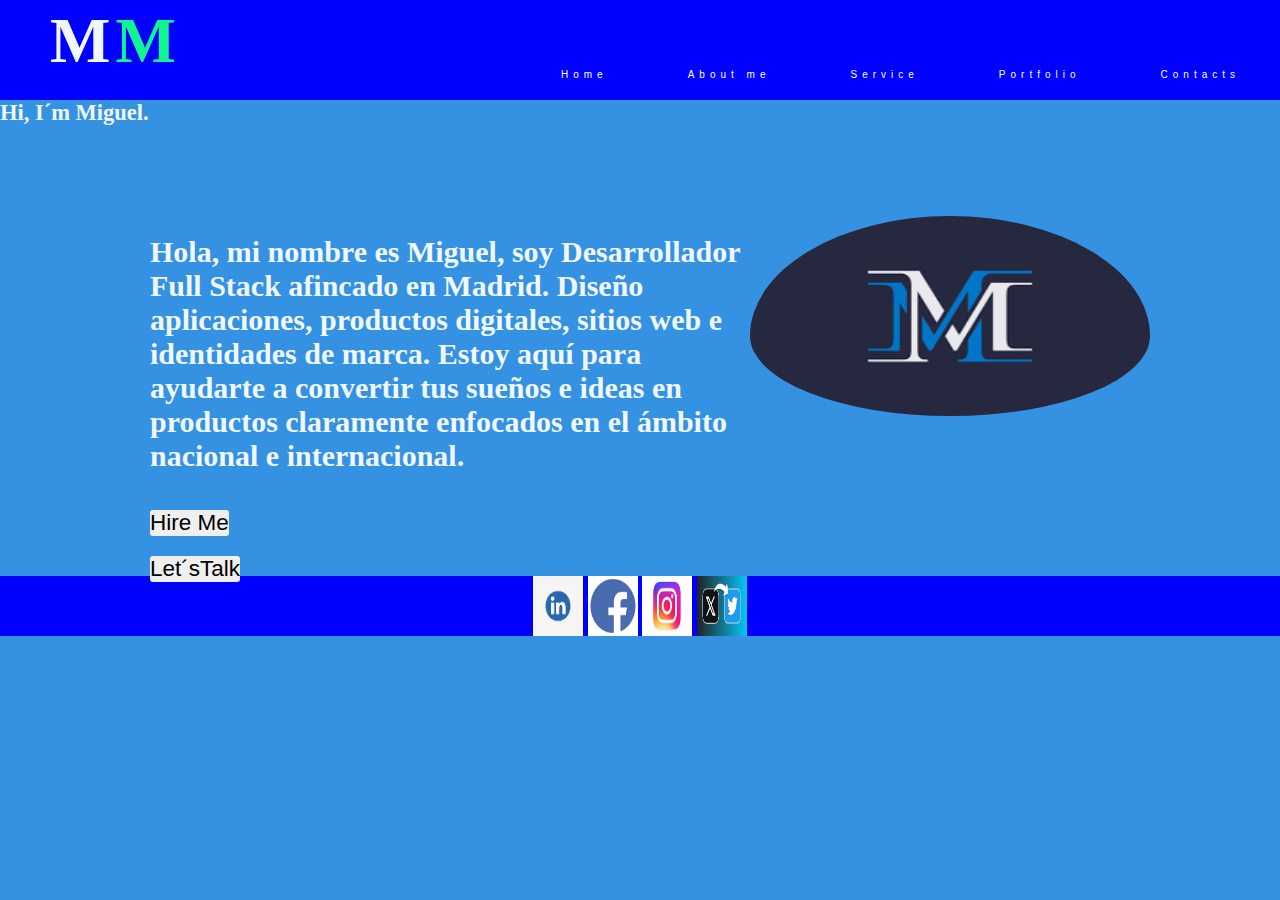
<file: index.html>
<!DOCTYPE html>
<html lang="en">

<head>
    <meta charset="UTF-8">
    <meta name="viewport" content="width=device-width, initial-scale=1.0">
    <link rel="stylesheet" href="portfolio_formContact.css">
    <title>Formulario Principal</title>
</head>

<body>
    <main>
        <header class="header">
            <figure>
                <a>
                    <h1>M<span>M</span></h1>
                </a>
            </figure>
            <nav class="menu">
                <a class="menu_links" href="index.html">Home
                </a>
                <a class="menu_links" href="portfolio_description.html">About me
                </a>
                <a class="menu_links" href="portfolio_tecnology.html">Service
                </a>
                <a class="menu_links" href="portfolio_project.html">Portfolio
                </a>
                <a class="menu_links" href="portfolio_formContact.html">Contacts
                </a>
            </nav>
        </header>
        <div class="textoBloqHome">
            <h2>Hi, I´m Miguel.
            </h2>
        </div>
        <section class="container">

            <div>
                <form id="contacts">
                    <h1>
                        <br> Hola, mi nombre es Miguel, soy Desarrollador Full Stack afincado en Madrid. Diseño
                        aplicaciones, productos digitales, sitios web e identidades de marca. Estoy aquí para ayudarte a
                        convertir
                        tus sueños e ideas en productos claramente enfocados en el ámbito nacional e internacional.
                    </h1>
                    <br>
                    <button type="button" : id="add-Hire:pointer;" : onclick="">Hire Me
                    </button>
                    <button type="button" : id="add-Talk:pointer;" : onclick="">Let´sTalk
                    </button>
                </form>
            </div>

            <div>
                <figure class="bloqBody">
                    <img class="imagenBody" src="MM_logo.png" alt="">
                </figure>
            </div>

    </main>
    <footer>
        <figure class="bloqFooter">
            <img class="imagenFooter" src="linkedlin_icon.png" alt="">
            <img class="imagenFooter" src="facebook_icon.png" alt="">
            <img class="imagenFooter" src="instagram_icon.jpg" alt="">
            <img class="imagenFooter" src="twiter_icon.jpg" alt="">
        </figure>

</body>

</html>
</file>
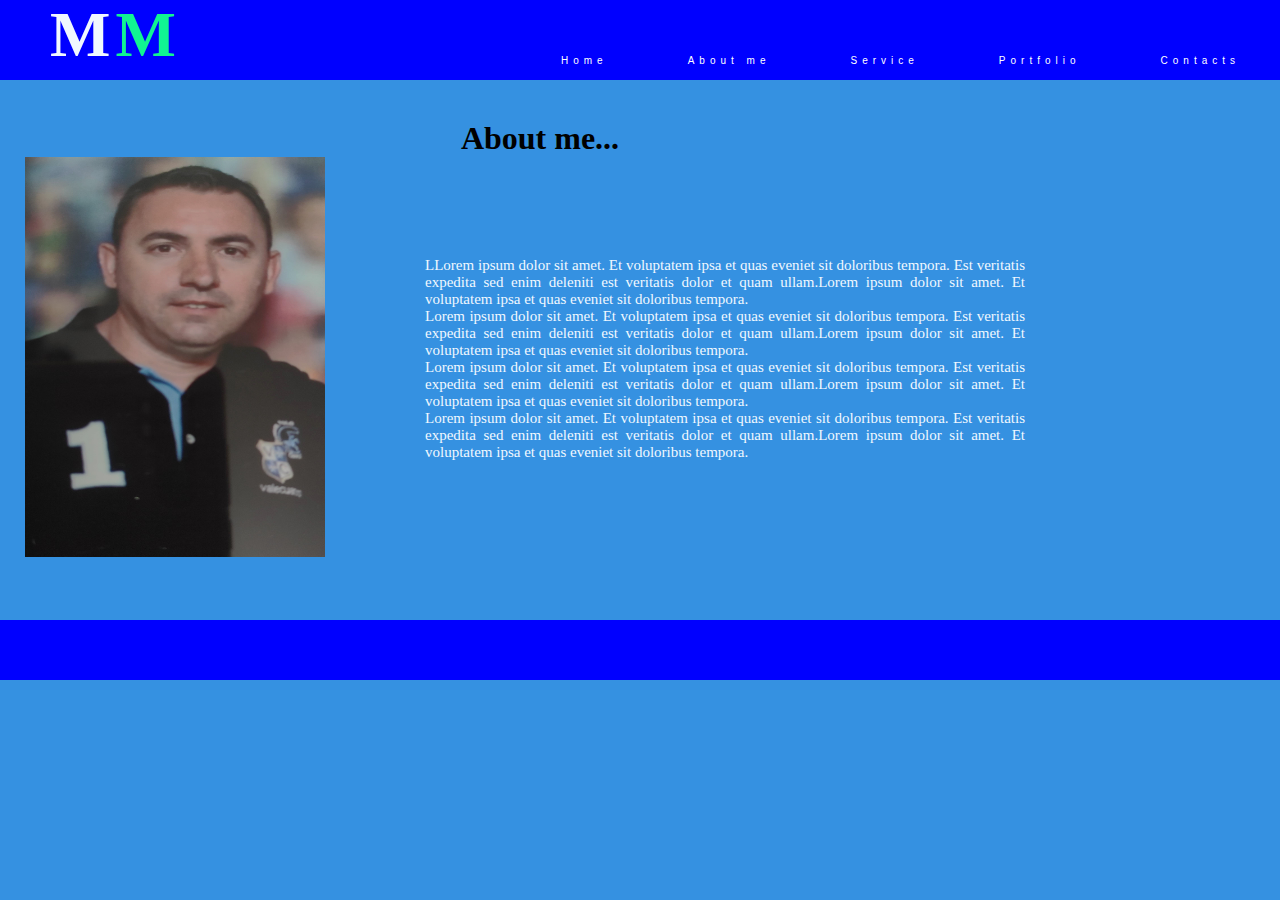
<file: portfolio_description.html>
<!DOCTYPE html>
<html lang="en">

<head>
    <meta charset="UTF-8">
    <meta name="viewport" content="width=device-width, initial-scale=1.0">
    <link rel="stylesheet" href="portfolio_description.css">
    <title>Document</title>
</head>

<body>
    <main>
        <header class="header">
            <figure>
                <a>
                    <h1>M<span>M</span></h1>
                </a>
            </figure>
            <nav class="menu">
                <a class="menu_links" href="portfolio_principal.html">Home
                </a>
                <a class="menu_links" href="portfolio_description.html">About me
                </a>
                <a class="menu_links" href="portfolio_tecnology.html">Service
                </a>
                <a class="menu_links" href="portfolio_project.html">Portfolio
                </a>
                <a class="menu_links" href="portfolio_formContact.html">Contacts
                </a>
            </nav>
        </header>

        <section class="container">

            <div class="titleBlog">
                <h1 class="texto_titleBloq">About me...
                </h1>
            </div>

            <article class="cardBlog">
                <figure class="imagenBody">
                    <img src="Miguel_Foto.jpg" alt="">
                </figure>
                <div class="textoBloq">
                    <p class="texto_parrafo">LLorem ipsum dolor sit amet. Et voluptatem ipsa et quas eveniet sit
                        doloribus tempora. Est veritatis expedita sed enim deleniti est veritatis dolor et quam
                        ullam.Lorem ipsum dolor sit amet. Et voluptatem ipsa et quas eveniet sit doloribus tempora.​
                    </p>
                    <p class="texto_parrafo">Lorem ipsum dolor sit amet. Et voluptatem ipsa et quas eveniet sit
                        doloribus tempora. Est veritatis expedita sed enim deleniti est veritatis dolor et quam
                        ullam.Lorem ipsum dolor sit amet. Et voluptatem ipsa et quas eveniet sit doloribus tempora.​
                    </p>
                    <p class="texto_parrafo">Lorem ipsum dolor sit amet. Et voluptatem ipsa et quas eveniet sit
                        doloribus tempora. Est veritatis expedita sed enim deleniti est veritatis dolor et quam
                        ullam.Lorem ipsum dolor sit amet. Et voluptatem ipsa et quas eveniet sit doloribus tempora.
                        ​</p>
                    <p class="texto_parrafo">Lorem ipsum dolor sit amet. Et voluptatem ipsa et quas eveniet sit
                        doloribus tempora. Est veritatis expedita sed enim deleniti est veritatis dolor et quam
                        ullam.Lorem ipsum dolor sit amet. Et voluptatem ipsa et quas eveniet sit doloribus tempora.​
                    </p>
                    <br>

                </div>
            </article>
        </section>

    </main>
    <footer>
        <figure class="bloqFooter">
            <img class="imagenFooter" src="linkedlin_icon.png" alt="">
            <img class="imagenFooter" src="facebook_icon.png" alt="">
            <img class="imagenFooter" src="instagram_icon.jpg" alt="">
            <img class="imagenFooter" src="twiter_icon.jpg" alt="">
        </figure>
    </footer>
</body>

</html>
</file>
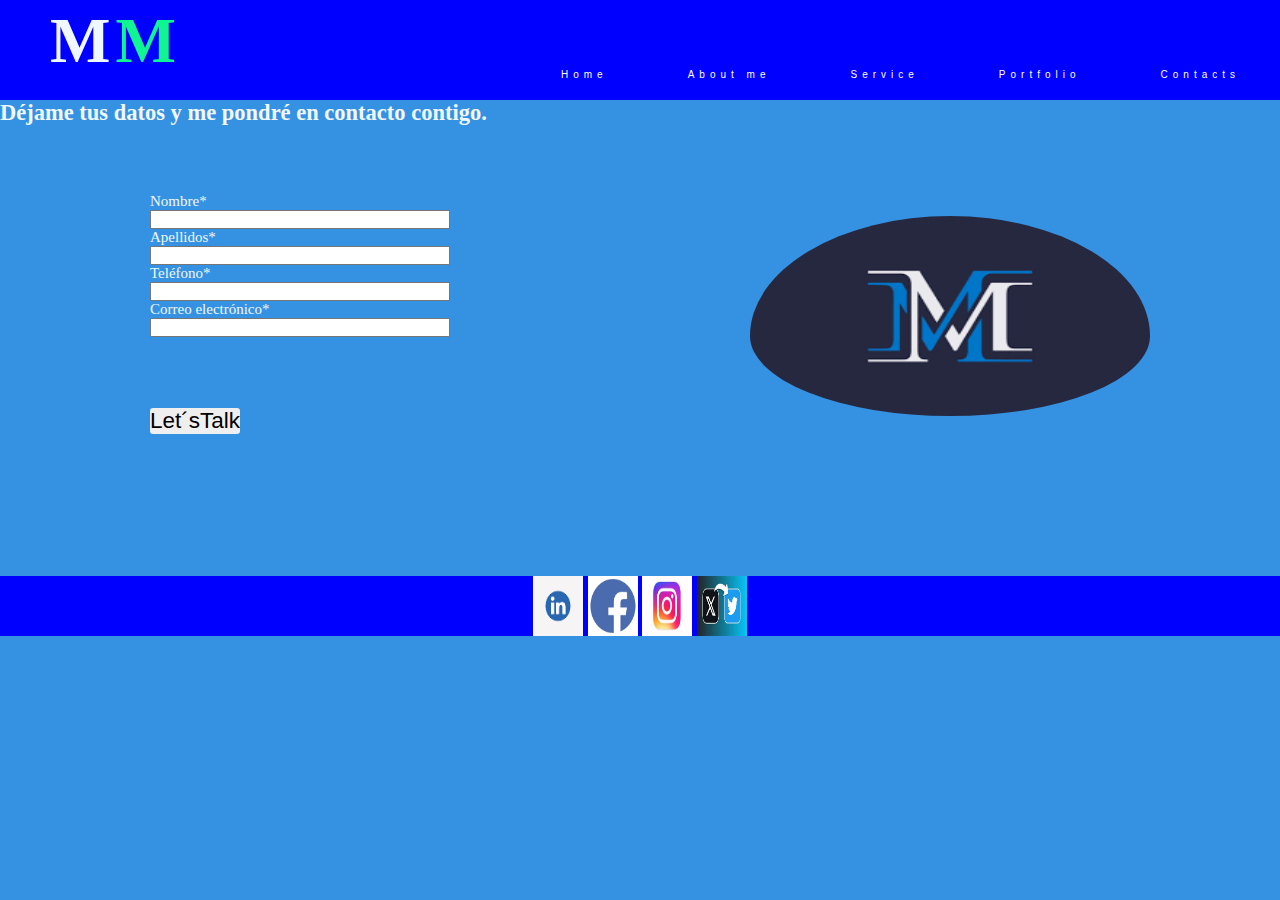
<file: portfolio_formContact.html>
<!DOCTYPE html>
<html lang="en">

<head>
    <meta charset="UTF-8">
    <meta name="viewport" content="width=device-width, initial-scale=1.0">
    <link rel="stylesheet" href="portfolio_formContact.css">
    <title>Formulario Contacto</title>
</head>

<body>
    <main>
        <header class="header">
            <figure>
                <a>
                    <h1>M<span>M</span></h1>
                </a>
            </figure>
            <nav class="menu">
                <a class="menu_links" href="portfolio_principal.html">Home
                </a>
                <a class="menu_links" href="portfolio_description.html">About me
                </a>
                <a class="menu_links" href="portfolio_tecnology.html">Service
                </a>
                <a class="menu_links" href="portfolio_project.html">Portfolio
                </a>
                <a class="menu_links" href="portfolio_formContact.html">Contacts
                </a>
            </nav>
        </header>
        <div class="textoBloqHome">
            <h2>Déjame tus datos y me pondré en contacto contigo.
            </h2>
        </div>
        <section class="container">

            <div>
                <form id="contacts">

                    <label for="name">Nombre*</label>
                    <input type="text" id="name">

                    <label for="surname">Apellidos*</label>
                    <input type="text" id="surname">

                    <label for="phone">Teléfono*</label>
                    <input type="text" id="phone">

                    <label for="Email">Correo electrónico*</label>
                    <input type="text" id="Email">
                    <br>
                    <br>
                    <br>

                    <button type="button" : id="add-politica:pointer;" : onclick="">Let´sTalk
                    </button>
                </form>
                <br>
            </div>
            <div>
                <figure class="bloqBody">
                    <img class="imagenBody" src="MM_logo.png" alt="">
                </figure>
            </div>
        </section>

    </main>
    <footer>
        <figure class="bloqFooter">
            <img class="imagenFooter" src="linkedlin_icon.png" alt="">
            <img class="imagenFooter" src="facebook_icon.png" alt="">
            <img class="imagenFooter" src="instagram_icon.jpg" alt="">
            <img class="imagenFooter" src="twiter_icon.jpg" alt="">
        </figure>
    </footer>
</body>

</html>
</file>
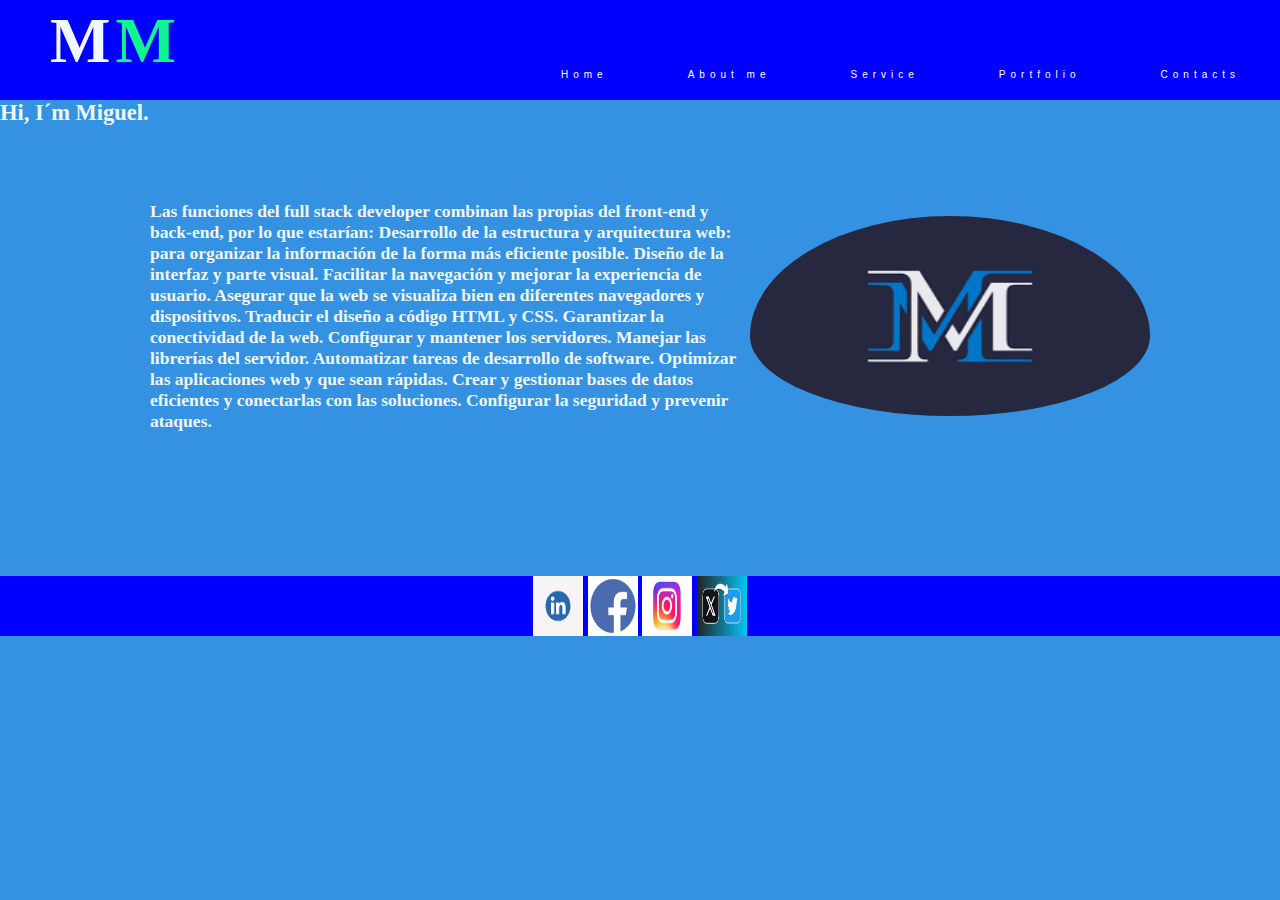
<file: portfolio_project.html>
<!DOCTYPE html>
<html lang="en">

<head>
    <meta charset="UTF-8">
    <meta name="viewport" content="width=device-width, initial-scale=1.0">
    <link rel="stylesheet" href="portfolio_formContact.css">
    <title>Formulario Principal</title>
</head>

<body>
    <main>
        <header class="header">
            <figure>
                <a>
                    <h1>M<span>M</span></h1>
                </a>
            </figure>
            <nav class="menu">
                <a class="menu_links" href="portfolio_principal.html">Home
                </a>
                <a class="menu_links" href="portfolio_description.html">About me
                </a>
                <a class="menu_links" href="portfolio_tecnology.html">Service
                </a>
                <a class="menu_links" href="portfolio_project.html">Portfolio
                </a>
                <a class="menu_links" href="portfolio_formContact.html">Contacts
                </a>
            </nav>
        </header>
        <div class="textoBloqHome">
            <h2>Hi, I´m Miguel.
            </h2>
        </div>
        <section class="container">

            <div>
                <form id="contacts">
                    <h3>
                        Las funciones del full stack developer combinan las propias del front-end y back-end, por lo que
                        estarían:

                        Desarrollo de la estructura y arquitectura web: para organizar la información de la forma más
                        eficiente posible.
                        Diseño de la interfaz y parte visual.
                        Facilitar la navegación y mejorar la experiencia de usuario.
                        Asegurar que la web se visualiza bien en diferentes navegadores y dispositivos.
                        Traducir el diseño a código HTML y CSS.
                        Garantizar la conectividad de la web.
                        Configurar y mantener los servidores.
                        Manejar las librerías del servidor.
                        Automatizar tareas de desarrollo de software.
                        Optimizar las aplicaciones web y que sean rápidas.
                        Crear y gestionar bases de datos eficientes y conectarlas con las soluciones.
                        Configurar la seguridad y prevenir ataques.
                    </h3>

                </form>
            </div>

            <div>
                <figure class="bloqBody">
                    <img class="imagenBody" src="MM_logo.png" alt="">
                </figure>
            </div>

    </main>
    <footer>
        <figure class="bloqFooter">
            <img class="imagenFooter" src="linkedlin_icon.png" alt="">
            <img class="imagenFooter" src="facebook_icon.png" alt="">
            <img class="imagenFooter" src="instagram_icon.jpg" alt="">
            <img class="imagenFooter" src="twiter_icon.jpg" alt="">
        </figure>

</body>

</html>
</file>
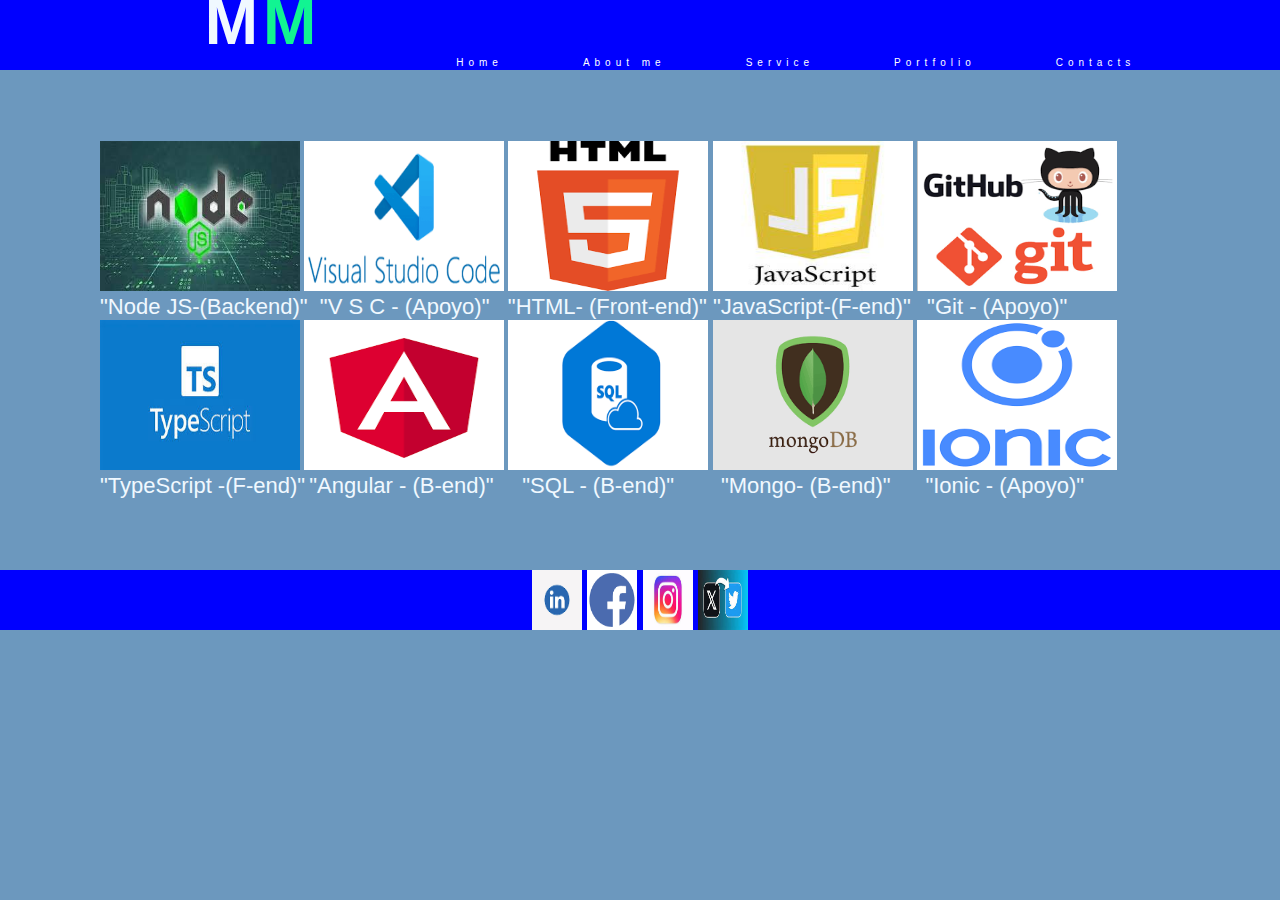
<file: portfolio_tecnology.html>
<!DOCTYPE html>
<html lang="en">

<head>
    <meta charset="UTF-8">
    <meta name="viewport" content="width=device-width, initial-scale=1.0">
    <link rel="stylesheet" href="portfolio_tecnology.css">
    <title>Proyectos</title>
</head>

<body>
    <main>
        <header class="header">
            <figure>
                <a>
                    <h1>M<span>M</span></h1>
                </a>
            </figure>
            <nav class="menu">
                <a class="menu_links" href="portfolio_principal.html">Home
                </a>
                <a class="menu_links" href="portfolio_description.html">About me
                </a>
                <a class="menu_links" href="portfolio_tecnology.html">Service
                </a>
                <a class="menu_links" href="portfolio_project.html">Portfolio
                </a>
                <a class="menu_links" href="portfolio_formContact.html">Contacts
                </a>
            </nav>
        </header>

        <section class="container">
            <figure class="containerImage">
                <img class="imagenBody" src="node_icon.jpg" alt="">
                <img class="imagenBody" src="vsc_icon.png" alt="">
                <img class="imagenBody" src="html5_icon.png" alt="">
                <img class="imagenBody1" src="js_icon.jpg" alt="">
                <img class="imagenBody1" src="git_icon.png" alt="">
                <br>
                <title>"Node JS-(Backend)" </title>
                <title>&nbsp"V S C - (Apoyo)"&nbsp&nbsp </title>
                <title>"HTML- (Front-end)" </title>
                <title>"JavaScript-(F-end)"&nbsp&nbsp</title>
                <title>"Git - (Apoyo)"</title>
                <br>
                <img class="imagenBody1" src="tp_icon.jpg" alt="">
                <img class="imagenBody2" src="angular_icon.png" alt="">
                <img class="imagenBody2" src="sql_icon.png" alt="">
                <img class="imagenBody2" src="mongo_icon.png" alt="">
                <img class="imagenBody" src="ionic_icon.png" alt="">
                <br>
                <title>"TypeScript -(F-end)"</title>
                <title>"Angular - (B-end)"&nbsp&nbsp&nbsp</title>
                <title>&nbsp"SQL - (B-end)"&nbsp&nbsp&nbsp</title>
                <title>&nbsp&nbsp&nbsp&nbsp"Mongo- (B-end)"&nbsp&nbsp</title>
                <title>&nbsp&nbsp&nbsp"Ionic - (Apoyo)"</title>




            </figure>

        </section>

    </main>
    <footer>
        <figure class="bloqFooter">
            <img class="imagenFooter" src="linkedlin_icon.png" alt="">
            <img class="imagenFooter" src="facebook_icon.png" alt="">
            <img class="imagenFooter" src="instagram_icon.jpg" alt="">
            <img class="imagenFooter" src="twiter_icon.jpg" alt="">
        </figure>
    </footer>
</body>

</html>
</file>
<file: portfolio_formContact.css>
* {
    margin: 0;
    padding: 0;
    box-sizing: border-box;
}

:root {
    color: aliceblue;
    background-color: rgb(53, 145, 225);
    --myfontFamily: Arial, Helvetica, sans-serif;
    font-size: 15px;
    width: 100vw;
    height: auto;
}

.header {
    width: 100vw;
    height: 100px;
    line-height: 15px;
    letter-spacing: 5px;
    background-color: blue;
    color-interpolation-filters: #ffffff, opacity 60.0%;
    display: flex;
    flex-direction: column;
    justify-content: space-evenly;
    padding-left: 50px;
    padding-top: 15px;
    padding-right: 40px;
    font-size: xx-large;
}

span {
    color: #11f492;
}

span:hover {
    color: rgb(54, 115, 212);
}

.menu {

    display: flex;
    flex-direction: row;
    justify-content: flex-end;
    align-items: end;
    gap: 50px;
    font-size: x-small;

}

.menu_links {
    margin-left: 30px;
    display: flex;
    flex-direction: column;
    text-decoration: none;
    color: white;
    font-family: var(--myfontFamily);
}

.menu_links:hover {
    background-color: rgb(54, 115, 212);
    color: black
}

.container {
    padding-top: 50px;
    padding-left: 150px;
    width: 600px;
    height: 450px;
    display: flex;
    flex-direction: row;
    flex-wrap: nowrap;
    justify-content: center;
    justify-content: space-between;
    align-items: center;
    align-self: center;
}

.textoBloqHom {
    width: 500px;
    flex-direction: row;
    justify-content: center;

}

#contacts {

    width: 600px;
    height: 450px;
    padding-top: 50px;
    display: flex;
    flex-direction: column;
    align-items: start;
}

.text {
    width: 400px;
}

.bloqBody {
    width: 600px;
    height: 480px;
    display: flex;
    flex-direction: row;
    align-self: center;

}

.imagenBody {

    padding-top: 80px;
    width: 400px;
    height: 400px;
    align-items: center;
    padding-bottom: 120px;
    border-radius: 50%;
}

input {
    width: 300px;
    display: flex;
    justify-content: start;
}

footer {
    display: flex;
    flex-direction: row-reverse;
    justify-content: center;
    width: 100vw;
    height: 60px;
    font-size: 18px;
    background-color: blue
}

.imagenFooter {
    width: 50px;
    height: 60px;
}

.imagenFooter:hover {
    color: #11f492;
}

button {
    margin-top: 20px;
    border: none;
    border-radius: 3px;
    cursor: pointer;
    transition: background-color 0.2s ease-in-out;
    font-size: 150%;
    display: flex;
    flex-direction: row;
    justify-content: center;
}

button:hover {
    color: #ffffff;
    background-color: blue;
}
</file>
<file: portfolio_description.css>
* {
    margin: 0;
    padding: 0;
    box-sizing: border-box;
}

:root {
    color: aliceblue;
    background-color: rgb(53, 145, 225);
    --myfontFamily: Arial, Helvetica, sans-serif;
    font-size: 15px;
    width: 100vw;
    height: auto;
}

.header {
    width: 100vw;
    height: 80px;
    line-height: 15px;
    letter-spacing: 5px;
    background-color: blue;
    color-interpolation-filters: #ffffff, opacity 60.0%;
    display: flex;
    flex-direction: column;
    justify-content: space-evenly;
    padding-left: 50px;
    padding-top: 15px;
    padding-right: 40px;
    font-size: xx-large;
}

span {
    color: #11f492;
}

span:hover {
    color: rgb(54, 115, 212);
}

.menu {

    display: flex;
    flex-direction: row;
    justify-content: flex-end;
    align-items: end;
    gap: 50px;
    font-size: x-small;

}

.menu_links {
    margin-left: 30px;
    display: flex;
    flex-direction: column;
    text-decoration: none;
    color: white;
    font-family: var(--myfontFamily);
}

.menu_links:hover {
    background-color: rgb(54, 115, 212);
    color: black
}

.container {
    padding-top: 40px;
    padding-left: 30px;
    width: 900px;
    height: 540px;
    display: flex;
    flex-direction: column;
    flex-wrap: nowrap;
    justify-content: center;
    justify-content: space-between;
    align-items: center;
    align-self: center;
}

.texto_titleBloq {

    margin-left: 150px;
    display: flex;
    justify-content: center;
    color: black;
    font-size: xx-large;

}

.cardBlog {
    width: 100vw;
    height: 500px;
    display: flex;
    flex-direction: row;
}

img {
    padding-left: 200px;
    width: 500px;
    height: 400px;
}


.textoBloq {
    width: 600px;
    flex-direction: row;
    justify-content: end;
    margin-top: 100px;
    margin-left: 100px;
    text-align: justify;

}

.bloqBody {
    width: 700px;
    height: 600px;
    display: flex;
    flex-direction: row;
    align-self: center;

}

footer {
    display: flex;
    flex-direction: row-reverse;
    justify-content: center;
    width: 100vw;
    height: 60px;
    font-size: 18px;
    line-height: 30.6px;
    background-color: blue
}

.imagenFooter {
    width: 50px;
    height: 60px;
}

.imagenFooter:hover {
    color: #11f492;
}
</file>
<file: portfolio_tecnology.css>
* {
    margin: 0;
    padding: 0;
    box-sizing: border-box;

}

:root {
    color: aliceblue;
    background-color: rgb(108, 152, 190);
    font-family: Arial, Helvetica, sans-serif;
    font-size: 15px;
    width: 100vw;
    height: auto;
}

.header {
    width: 100vw;
    height: 70px;
    line-height: 15px;
    letter-spacing: 5px;
    background-color: blue;
    color-interpolation-filters: #ffffff, opacity 60.0%;
    display: flex;
    flex-direction: row;
    justify-content: space-evenly;
    padding-left: 100px;
    padding-top: 15px;
    padding-right: 40px;
    font-size: xx-large;
}

span {
    color: #11f492
}

span:hover {
    color: #bb1212;
}

.menu {
    display: flex;
    flex-direction: row;
    justify-content: flex-end;
    align-items: end;
    gap: 50px;
    font-size: x-small;
}

.menu_links {
    margin-left: 30px;
    display: flex;
    flex-direction: column;
    text-decoration: none;
    color: white;
    font-family: Arial, Helvetica, sans-serif;
}

.menu_links:hover {
    background-color: rgba(208, 208, 216, 0.956);
    color: black
}

.container {

    width: 100vw;
    height: 500px;
    padding-left: 100px;
    display: flex;
    flex-direction: row;
    align-items: center;
}

.container:hover {
    background-color: #dfc04e;
}

.imagenBody {

    width: 200px;
    height: 150px;
}

.imagenBody1 {

    width: 200px;
    height: 150px;
}

.imagenBody2 {

    width: 200px;
    height: 150px;
}

title {
    font-size: 22px;
    display: contents;
    text-align: center;

}
title:hover{
    color:black;
}


footer {
    display: flex;
    flex-direction: row-reverse;
    justify-content: center;
    width: 100vw;
    height: 60px;
    font-size: 18px;
    line-height: 30.6px;
    background-color: blue
}

.imagenFooter {
    width: 50px;
    height: 60px;
}

.imagenFooter:hover {
    color: #11f492;
}
</file>
